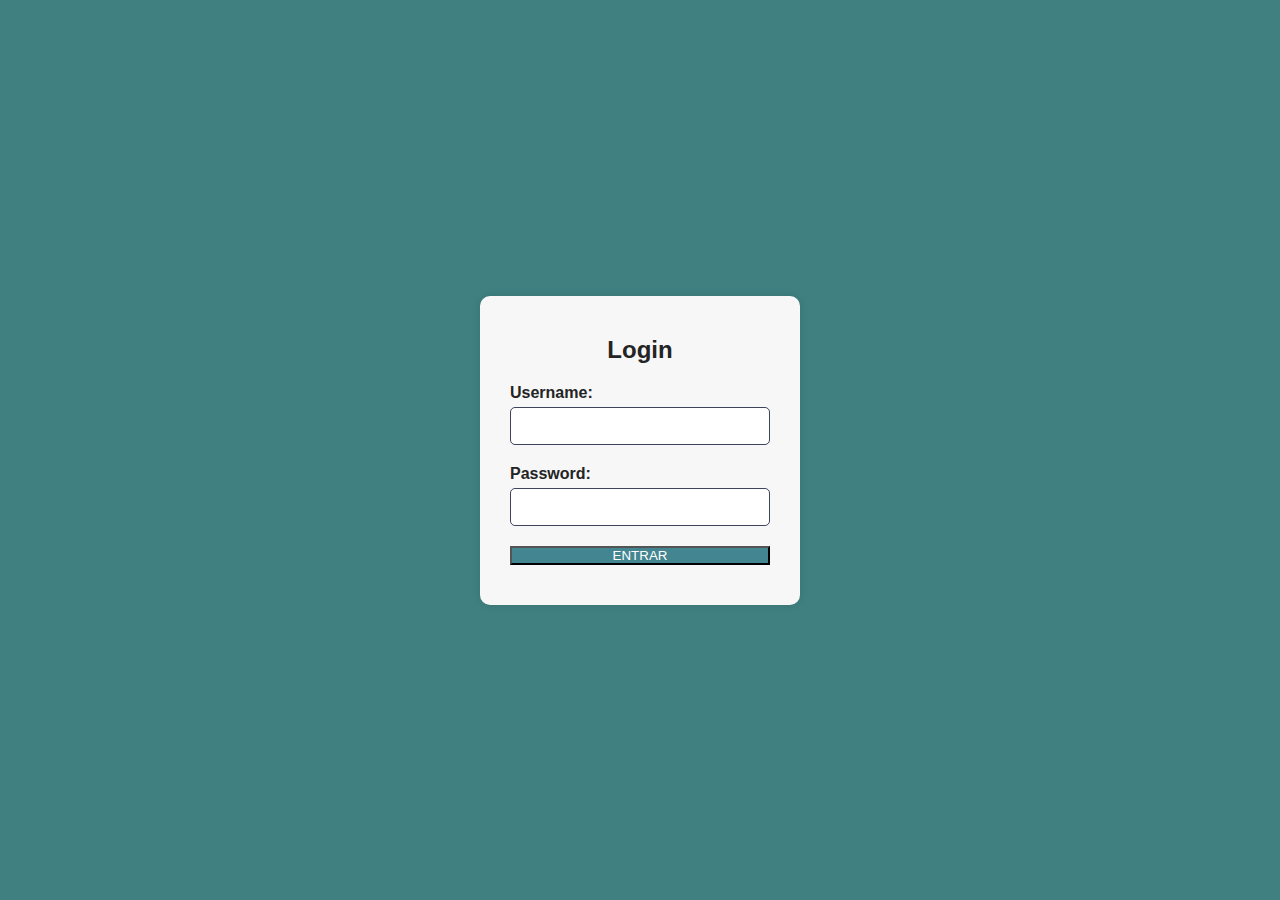
<file: src/main/resources/static/index.html>
<!DOCTYPE html>
<html lang="pt-br">
<head>
  <meta charset="UTF-8">
  <meta http-equiv="X-UA-Compatible" content="IE=edge">
  <meta name="viewport" content="width=device-width, initial-scale=1.0">
  <title>Login</title>
  <link rel="stylesheet" href="index.css">
</head>
<body>
  <section class="container-form">
    <h2 class="titulo-login">Login</h2>
    <form id="loginForm">
      <section class="form1">
        <div class="form-control">
          <label for="username">Username:</label>
          <input type="text" id="username" name="username" required>
        </div>

        <div class="form-control">
          <label for="password">Password:</label>
          <input type="password" id="password" name="password" autocomplete="current-password" required>
        </div>
        
        <button type="submit" style="width: 100%; background-color: rgb(67, 133, 145); color: white;">ENTRAR</button>
      </section>
    </form>
  </section>
  <script src="./socket.io.min.js" defer></script>
  <script src="./stomp.min.js" defer></script>
  <script src="./index.js" defer></script>
</body>
</html>
</file>
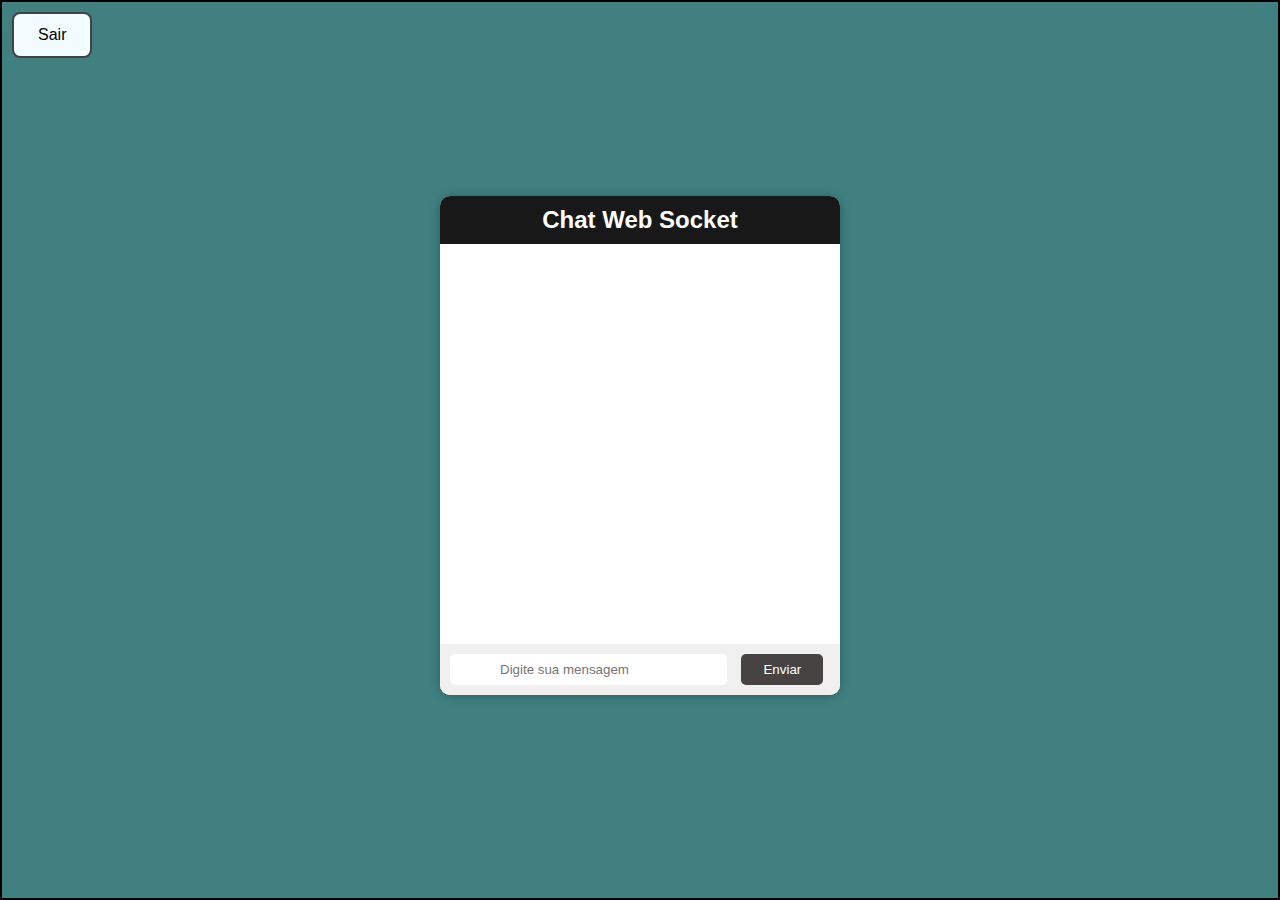
<file: src/main/resources/static/chat/chat.html>
<html lang="pt-br">
<head>
  <meta charset="UTF-8">
  <meta http-equiv="X-UA-Compatible" content="IE=edge">
  <meta name="viewport" content="width=device-width, initial-scale=1.0">
  <title>Chat</title>
  <link rel="stylesheet" href="chat.css" type="text/css"> 
  <script src="socket.io.min.js" defer></script>
  <script src="stomp.min.js" defer></script>
  <script src="display.js" type="text/javascript" defer></script>
</head>
<body>
  <div id="chatContainer">
    <div class="chatHeader">
      <h2>Chat Web Socket</h2>
    </div>
    <div id="chatMessages"></div>
    <div class="chatInput">
      <form onsubmit="sendMessage(event)">
        <input type="text" id="messageInput" placeholder="Digite sua mensagem">
        <button type="submit">Enviar</button>
      </form>
    </div>
  </div>
  <div id="btnSair">
    <button type="button" onclick="disconnectUser()">Sair</button>
  </div>
</body>
</html>
</file>
<file: src/main/resources/static/index.css>
* {
    margin: 0;
    padding: 0;
    box-sizing: border-box;
  }
  
  body {
    background: #408080;
    display: flex;
    align-items: center;
    justify-content: center;
    min-height: 100vh;
    border: 0;
    overflow-x: hidden;
  }
  
  html, input, button {
    font-family: 'Rubik', sans-serif;
  }
  .hidden {
    display: none;
  }
  .container-form {
    background-color: rgb(247, 247, 247);
    width: 320px; /* Tamanho padrão de uma tela de login */
    max-width: 90%; /* Limitando a largura máxima */
    padding: 40px 30px; /* Espaçamento interno */
    border-radius: 10px;
    box-shadow: 0 0 10px rgba(0, 0, 0, 0.1);
  }
  
  .titulo-login {
    text-align: center;
    margin-bottom: 20px;
    font-size: 24px;
    font-weight: 700;
    color: #242424;
  }
  
  .form-control {
    margin-bottom: 20px;
  }
  
  .form-control label {
    display: block;
    margin-bottom: 5px;
    color: #242424;
    font-weight: bold;
  }
  
  .form-control input {
    border: 1px solid #3E445B;
    border-radius: 5px;
    outline: 0;
    display: block;
    font-size: 14px;
    width: 100%;
    padding: 10px;
  }
  
  .form button {
    background-color: #1B6679;
    border-radius: 5px;
    color: #fff;
    padding: 10px; /* Ajuste do tamanho do botão */
    font-size: 16px;
    font-weight: 600;
    width: 100%; /* Botão com largura total */
  }
  .hidden {
    display: none;
  }
  #chatContainer {
    max-width: 700px;
    margin-left: auto;
    margin-right: auto;
    background-color: #fff;
    box-shadow: 0 1px 11px rgba(0, 0, 0, 0.27);
    margin-top: 30px;
    height: calc(100% - 60px);
    max-height: 600px;
    position: relative;
  }
  
  #chatMessages {
    list-style-type: none;
    background-color: #fff;
    margin: 0;
    overflow: auto;
    overflow-y: scroll;
    padding: 0 20px 0px 20px;
    height: calc(100% - 150px);
  }
  
  #messageForm {
    padding: 20px;
  }
  
  #chatMessages li {
    line-height: 1.5rem;
    padding: 10px 20px;
    margin: 0;
    border-bottom: 1px solid #f4f4f4;
  }
  
  #chatMessages li p {
    margin: 0;
  }
  
  .chat-header {
    text-align: center;
    padding: 15px;
    border-bottom: 1px solid #ececec;
  }
  
  .chat-header h2 {
    margin: 0;
    font-weight: 500;
  }
</file>
<file: src/main/resources/static/chat/chat.css>
* {
    margin: 0;
    padding: 0;
    box-sizing: border-box;
}

body {
    background: #408080;
    font-family: 'Rubik', sans-serif;
    display: flex;
    flex-direction: column;
    align-items: center;
    justify-content: center;
    height: 100vh;
    border: 2px solid black;
    position: relative; /* Importante para posicionar o botão */
}

#chatContainer {
    width: 90%;
    max-width: 400px;
    background-color: #fff;
    box-shadow: 0 1px 11px rgba(0, 0, 0, 0.27);
    border-radius: 10px;
    overflow: hidden;
    margin-bottom: 10px; /* Adiciona espaço entre o chat e o botão */
}

.chatHeader {
    background-color: #181818;
    color: #fff;
    padding: 10px;
    text-align: center;
}

#chatMessages {
    list-style-type: none;
    padding: 20px;
    height: 400px;
    overflow-y: auto;
}

.chatInput {
    background-color: #f0f0f0;
    padding: 10px;
    display: flex;
    align-items: center;
}

.chatInput input[type="text"] {
    flex: 1;
    font-family: 'Rubik', sans-serif;
    border: none;
    border-radius: 5px;
    margin-right: 10px;
    padding: 8px 50px;
    color: #0b0b0b;
}

.chatInput button {
    background-color: #474343;
    color: #fff;
    border: none;
    border-radius: 5px;
    padding: 8px 22px;
    cursor: pointer;
}

#btnSair {
    position: absolute; /* Posicionamento absoluto em relação à janela do navegador */
    top: 10px; /* Distância do topo */
    left: 10px; /* Distância da direita */
}

/* Adicionei estilos para o botão de sair */
#btnSair button {
    background-color: rgb(242, 252, 255); /* Cor de fundo */
    color: #010101; /* Cor do texto */
    border: 2px solid #424243; /* Cor da borda */
    border-radius: 8px; /* Raio da borda */
    padding: 12px 24px; /* Espaçamento interno */
    cursor: pointer;
    font-size: 16px; /* Tamanho da fonte */
}
</file>
